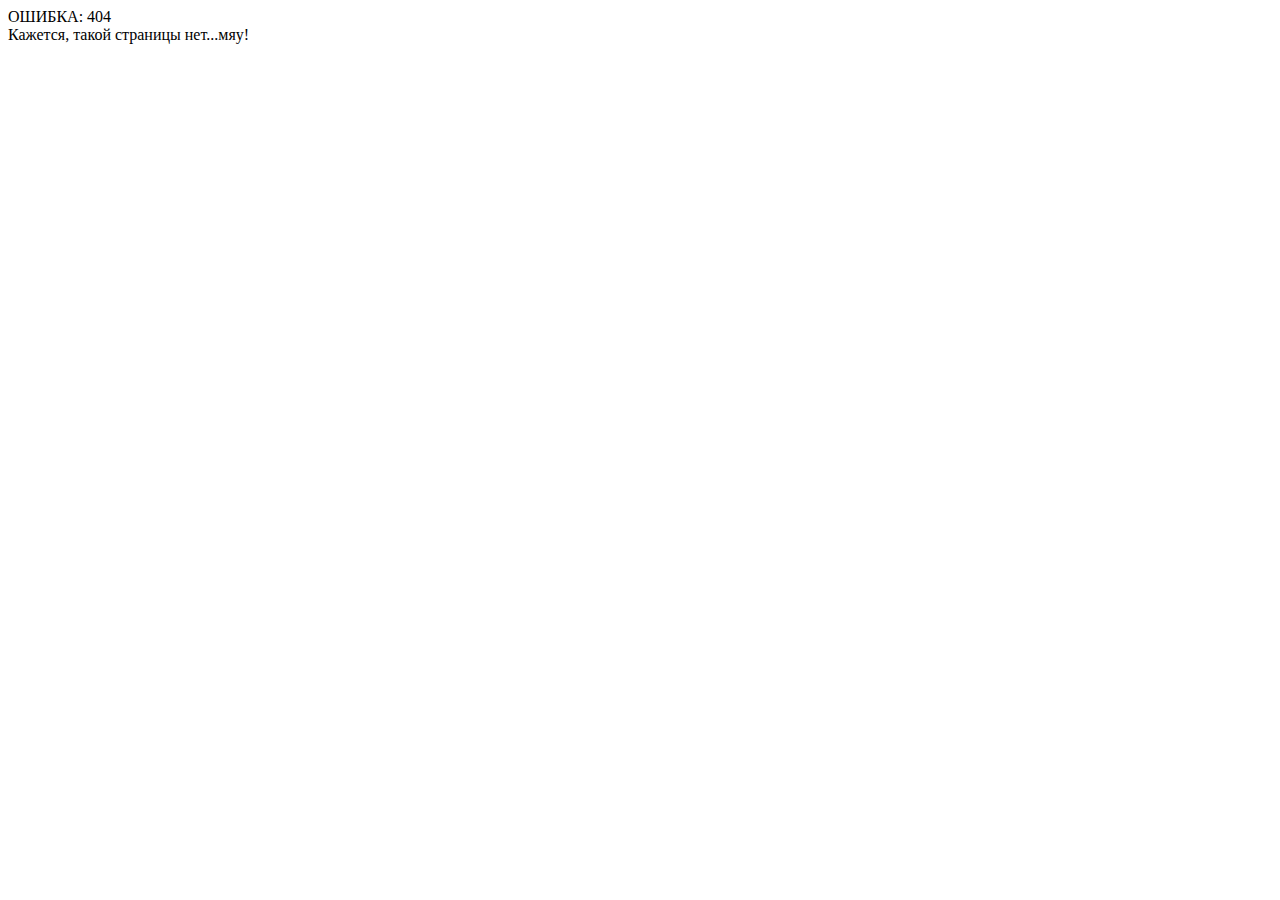
<file: img/favicon/apple-touch-icon.html>
<!DOCTYPE HTML>
<html>
<head>
<title>NetGon</title>
<meta http-equiv="content-type" content="text/html; charset=utf-8" />
<meta name="viewport" content="width=device-width,initial-scale=1">
<meta name="description" content="Ошибка 404" />
<meta name="keywords" content="Сайт “под ключ", Разработка самописных систем, Веб-дизайн, Вёрстка, Мобильные приложения />
<link rel="shortcut icon" href="/favicon.ico" /> 
<link href='http://fonts.googleapis.com/css?family=Roboto:400,100,300,500,700&subset=latin,cyrillic-ext,cyrillic' rel='stylesheet' type='text/css'>
<link rel="stylesheet" href="http://netgon.net/wp-content/themes/netgonLP/style-landing.css" />
</head>
<body>
<!-- 404 -->
<div class="cat-anim1"></div>
<div class="shadow-cat"></div>
<div class="cat-anim2"></div>
<div class="txt-block-404">ОШИБКА: 404<br/>Кажется, такой страницы нет...мяу!</div>
<div class="txt-block2-404"></div>
<!-- /404 -->
</body>
</html>
</file>
